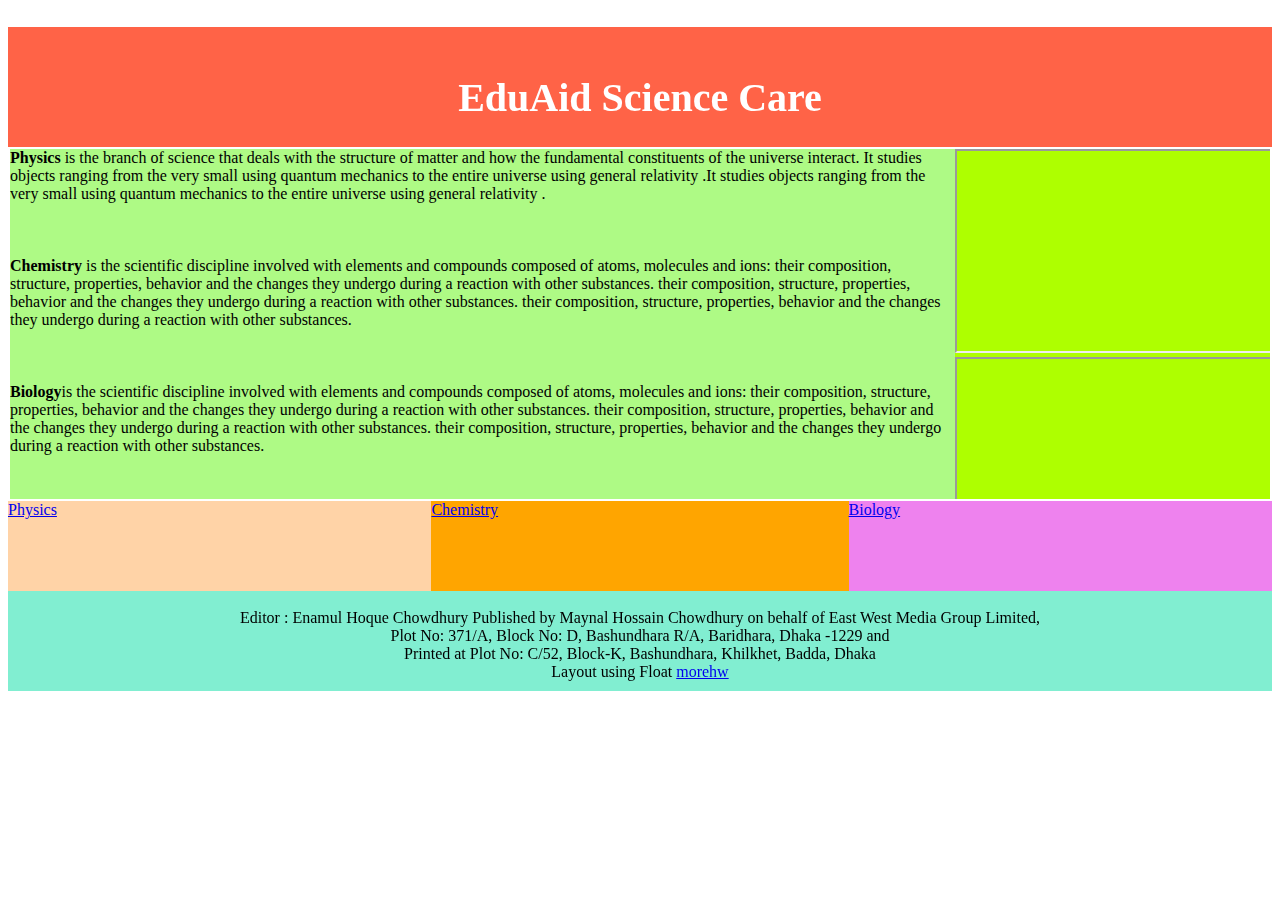
<file: index.html>
<!DOCTYPE html>
<html>
<head>
      <meta charset="UTF-8">
      <meta name="viewport" content="width=device-width, initial-scale=1.0">
        <title>Layout</title>
      <link rel="stylesheet" href="style.css">
</head>


<body>
	<!--13.6.20 layout-->
	<div class="header">
   <h1><b><br>EduAid Science Care</b></h1>

  </div>
	<div class="wrapper">
          <div class="blog"><b>Physics</b> is the branch of science that deals with the structure of matter and how the fundamental constituents of the universe interact. It studies objects ranging from the very small using quantum mechanics to the entire universe using general relativity .It studies objects ranging from the very small using quantum mechanics to the entire universe using general relativity .<br><br><br><br>
          <b>Chemistry</b> is the scientific discipline involved with elements and compounds composed of atoms, molecules and ions: their composition, structure, properties, behavior and the changes they undergo during a reaction with other substances. their composition, structure, properties, behavior and the changes they undergo during a reaction with other substances. their composition, structure, properties, behavior and the changes they undergo during a reaction with other substances.
          <br><br><br><br><b>Biology</b>is the scientific discipline involved with elements and compounds composed of atoms, molecules and ions: their composition, structure, properties, behavior and the changes they undergo during a reaction with other substances. their composition, structure, properties, behavior and the changes they undergo during a reaction with other substances. their composition, structure, properties, behavior and the changes they undergo during a reaction with other substances.
          </div>
          <div class="contact"><iframe width="330" height="200" src="https://www.youtube.com/embed/50V8XtsBvxw" frameborder="5" allow="accelerometer; autoplay; encrypted-media; gyroscope; picture-in-picture" allowfullscreen></iframe><br><iframe src="https://www.google.com/maps/embed?pb=!1m18!1m12!1m3!1d58518.49152291619!2d90.49736707910156!3d23.553867699999994!2m3!1f0!2f0!3f0!3m2!1i1024!2i768!4f13.1!3m3!1m2!1s0x3755ade6836ffd61%3A0x68f564e40e5a87db!2sEduAid-Academic%20%26%20Admission%20Care!5e0!3m2!1sen!2sbd!4v1592142895495!5m2!1sen!2sbd" width="340" height="300" frameborder="2" style="border:2;" allowfullscreen="" aria-hidden="false" tabindex="0"></iframe>
          </div>
         
</div>
<div class="wrapper1">
          <div class="column1"><a href="#">Physics</a></div>
          <div class="column2"><a href="#">Chemistry</a></div>
          <div class="column3"> <a href="#">Biology</a></div>
</div>
 <div class="footer"><br>Editor : Enamul Hoque Chowdhury
Published by Maynal Hossain Chowdhury on behalf of East West Media Group Limited,  <br>Plot No: 371/A, Block No: D, Bashundhara R/A, Baridhara, Dhaka -1229 and  <br>Printed at Plot No: C/52, Block-K, Bashundhara, Khilkhet, Badda, Dhaka
  <br>Layout using Float <a href="morehw.html">morehw</a></div>
</body>
</html>
</file>
<file: style.css>
h1{text-align: center;}
.header{color: white;
background-color: tomato;
min-height:120px;
font-size: 20px; font-weight: bolder;
}

.wrapper
{
border: 2px solid white;
overflow: hidden;}
.blog
{background-color: rgba(174, 250, 133, 1);
width: 75%;
height:350px;
float: left;}
.contact
{background-color: #aeff00;
width: 25%;
height:350px;
float: right;}
.wrapper1{overflow: hidden;}
.column1{background-color: rgba(500, 200, 145,.8);
width: 33.5%;
height:90px;
float: left;}
.column2{background-color: orange;
width: 33%;
height:90px;
float: left;}
.column3{background-color: violet;
width: 33.5%;
height:90px;
float: left;}
.footer
{background-color: rgba(129, 238, 209, 1);
height: 100px;
clear: both;
text-align: center;
}
</file>
